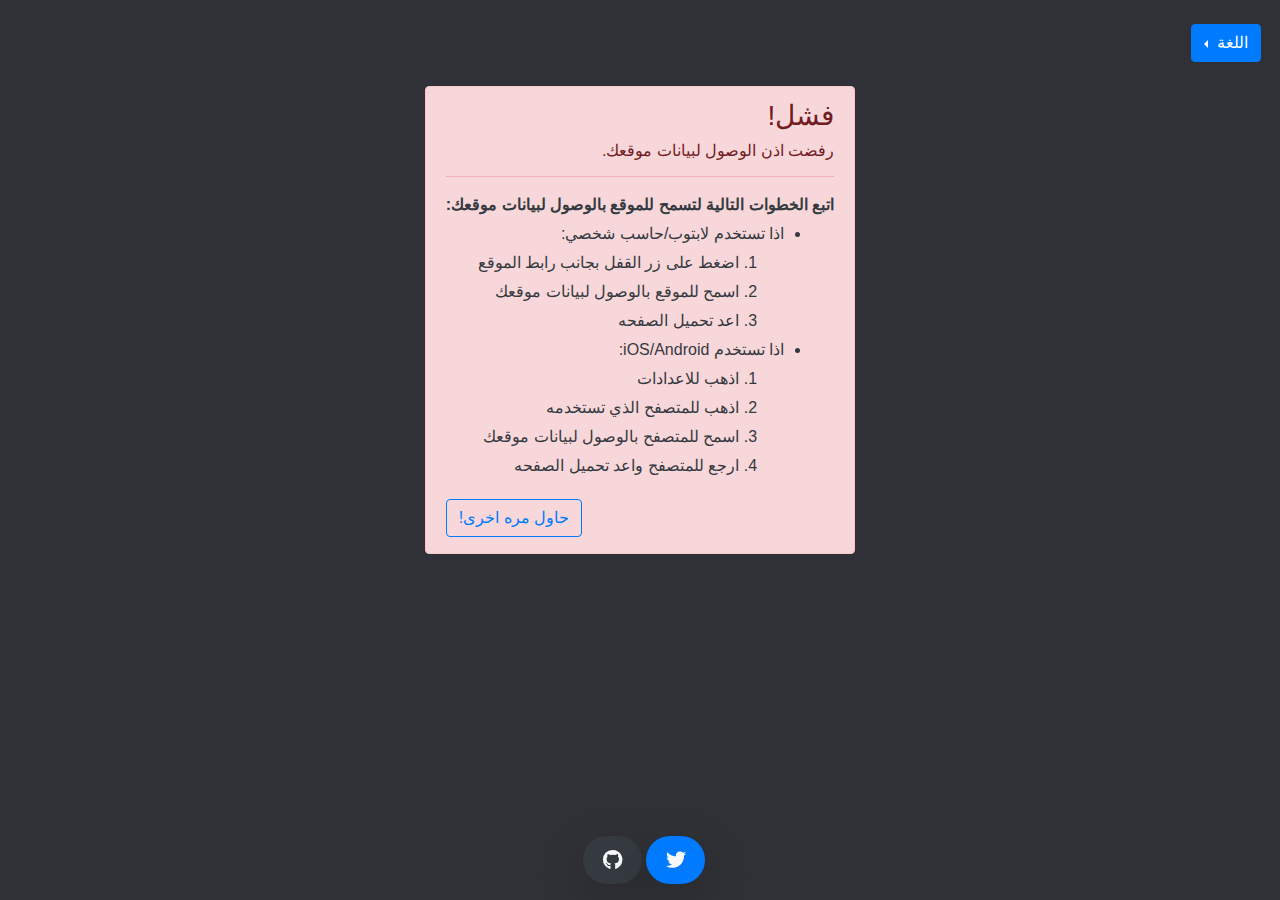
<file: AR/index.html>
<!DOCTYPE html>
<html lang="ar" dir="rtl">
<head>
    <!-- Global site tag (gtag.js) - Google Analytics -->
    <script async src="https://www.googletagmanager.com/gtag/js?id=UA-142122097-3"></script>
    <script>
        window.dataLayer = window.dataLayer || [];
        function gtag(){dataLayer.push(arguments);}
        gtag('js', new Date());
        gtag('config', 'UA-142122097-3');
    </script>
    <meta charset="UTF-8">
    <meta charset="UTF-8">
    <meta name="viewport" content="width=device-width, initial-scale=1.0, maximum-scale=1.0, user-scalable=0">
    <title>برنامج الطقس</title>
    <meta name="description" content="برنامج الطقس مع dark-sky API.">
    <meta property="og:title" content="برنامج الطقس"/>
    <meta property="og:url" content="https://weather-app.cf/"/>
    <meta property="og:description" content="برنامج الطقس مع dark-sky API.">
    <meta property="og:image" content="../assets/image/icon.png">
    <link rel="icon" href="../assets/image/icon.png">
    <link rel="stylesheet" href="../assets/bootstrap-4.3.1/bootstrap.min.css">
    <link rel="stylesheet" href="../assets/fontawesome/css/all.min.css">
    <script src="../assets/bootstrap-4.3.1/jquery-3.4.1.min.js"></script>
    <script src="../assets/bootstrap-4.3.1/popper.min.js"></script>
    <script src="../assets/bootstrap-4.3.1/bootstrap.min.js"></script>
    <script src="../assets/js/skycons.js"></script>
    <script src="../assets/js/app.js"></script>
    <style>
        h1 {
            font-size : 50px;
        }
        .bg-costume {
            background : #2F3136;
        }
        ul, ol, li {
            margin : 5px;
        }
    </style>
</head>
<body class="bg-costume pb-5">

<div class="container-fluid text-light">

    <div dir="ltr" class="dropdown dropleft float-right my-4 mx-1">
        <button type="button" class="btn btn-primary dropdown-toggle" data-toggle="dropdown">
            اللغة
        </button>
        <div class="dropdown-menu px-1 my-0">
            <a class="dropdown-item disabled my-1" href="#">العربية</a>
            <a class="dropdown-item my-1" href="../index.html">English</a>
        </div>
    </div>

    <div class="row h-75 w-100 align-items-center text-light" id="page_loader">
        <div class="mx-auto">
            <div class="spinner-border my-4" style="width: 6rem; height: 6rem;" role="status"></div>
            <h5 class="font-weight-normal text-right">جاري التحميل ...</h5>
        </div>
    </div>

    <div class="row w-100 my-5 mx-auto text-right d-none" id="PERMISSION_DENIED">
        <div class="alert alert-danger w-auto mx-auto" role="alert">
            <h3 class="alert-heading">فشل!</h3>
            <h6>رفضت اذن الوصول لبيانات موقعك.</h6>
            <hr>
            <p class="mb-1 font-weight-bold text-dark">اتبع الخطوات التالية لتسمح للموقع بالوصول لبيانات موقعك: </p>
            <ul class="text-dark">
                <li>اذا تستخدم لابتوب/حاسب شخصي:</li>
                <ol>
                    <li>اضغط على زر القفل بجانب رابط الموقع</li>
                    <li>اسمح للموقع بالوصول لبيانات موقعك</li>
                    <li>اعد تحميل الصفحه</li>
                </ol>
                <li>اذا تستخدم iOS/Android:</li>
                <ol>
                    <li>اذهب للاعدادات</li>
                    <li>اذهب للمتصفح الذي تستخدمه</li>
                    <li>اسمح للمتصفح بالوصول لبيانات موقعك</li>
                    <li>ارجع للمتصفح واعد تحميل الصفحه</li>
                </ol>
            </ul>
            <button type="button" class="btn btn-outline-primary mt-3 mb-1 float-left" onclick="location.reload();">حاول
                مره اخرى!
            </button>
        </div>
    </div>

    <div class="row h-75 w-100 mx-auto align-items-center text-right d-none" id="POSITION_UNAVAILABLE">
        <div class="alert alert-danger w-auto mx-auto" role="alert">
            <h3 class="alert-heading">فشل!</h3>
            <hr>
            <h5 class="font-weight-normal">معلومات الموقع غير متوفرة، حاول مره اخرى.</h5>
            <button type="button" class="btn btn-outline-primary mt-3 mb-1 float-left" onclick="location.reload();">حاول
                مره اخرى!
            </button>
        </div>
    </div>

    <div class="row h-75 w-100 mx-auto align-items-center text-right d-none" id="TIMEOUT">
        <div class="alert alert-danger w-auto mx-auto" role="alert">
            <h3 class="alert-heading">فشل!</h3>
            <hr>
            <h5 class="font-weight-normal">طلب الحصول على بيانات المستخدم اخذ وقت اكثر من المتوقع، حاول مره اخرى.</h5>
            <button type="button" class="btn btn-outline-primary mt-3 mb-1 float-left" onclick="location.reload();">حاول
                مره اخرى!
            </button>
        </div>
    </div>

    <div class="row h-75 w-100 mx-auto align-items-center text-right d-none" id="UNKNOWN_ERROR">
        <div class="alert alert-danger w-auto mx-auto" role="alert">
            <h3 class="alert-heading">فشل!</h3>
            <hr>
            <h5 class="font-weight-normal">خطأ غير معروف، حاول مره اخرى</h5>
            <button type="button" class="btn btn-outline-primary mt-3 mb-1 float-left" onclick="location.reload();">حاول
                مره اخرى!
            </button>
        </div>
    </div>

    <div class="row w-100 mx-auto my-4 d-none" id="page_content">
        <div class="col-sm-6 mx-auto">
            <div class="d-flex d-inline-flex w-100">
                <h1 class="font-weight-normal my-auto mx-auto" id="city_name">Riyadh</h1>
                <canvas class="mx-auto" id="icon" width="128" height="128"></canvas>
            </div>
            <hr class="border-white">
            <button type="button"
                    class="btn btn-outline-primary rounded-pill text-light btn-block font-weight-normal my-3 px-5 mx-auto w-auto"
                    data-toggle="tooltip" data-placement="top" title="لتغير وحدة درجة الحرارة" id="change_unit_button">
                <h1 dir="ltr">
                    <span id="temperature_degree">37</span>
                    <span>&deg;</span>
                    <span id="temperature_unit">F</span>
                </h1>
            </button>
            <h3 id="weather_summary" class="text-center font-weight-normal my-3">Sunny</h3>
        </div>
    </div>

    <div class="fixed-bottom">
        <div class="text-center mb-3">
            <a href="https://twitter.com/Dev_Moath"
               class="btn btn-lg rounded-pill text-light bg-primary animate action-button shadow-lg">
                <i class="fab fa-twitter fa-fw"></i>
            </a>
            <a href="https://github.com/DevMoath"
               class="btn btn-lg rounded-pill text-light bg-dark animate action-button shadow-lg ml-2">
                <i class="fab fa-github fa-fw"></i>
            </a>
        </div>
    </div>

</div>

</body>
</html>
</file>
